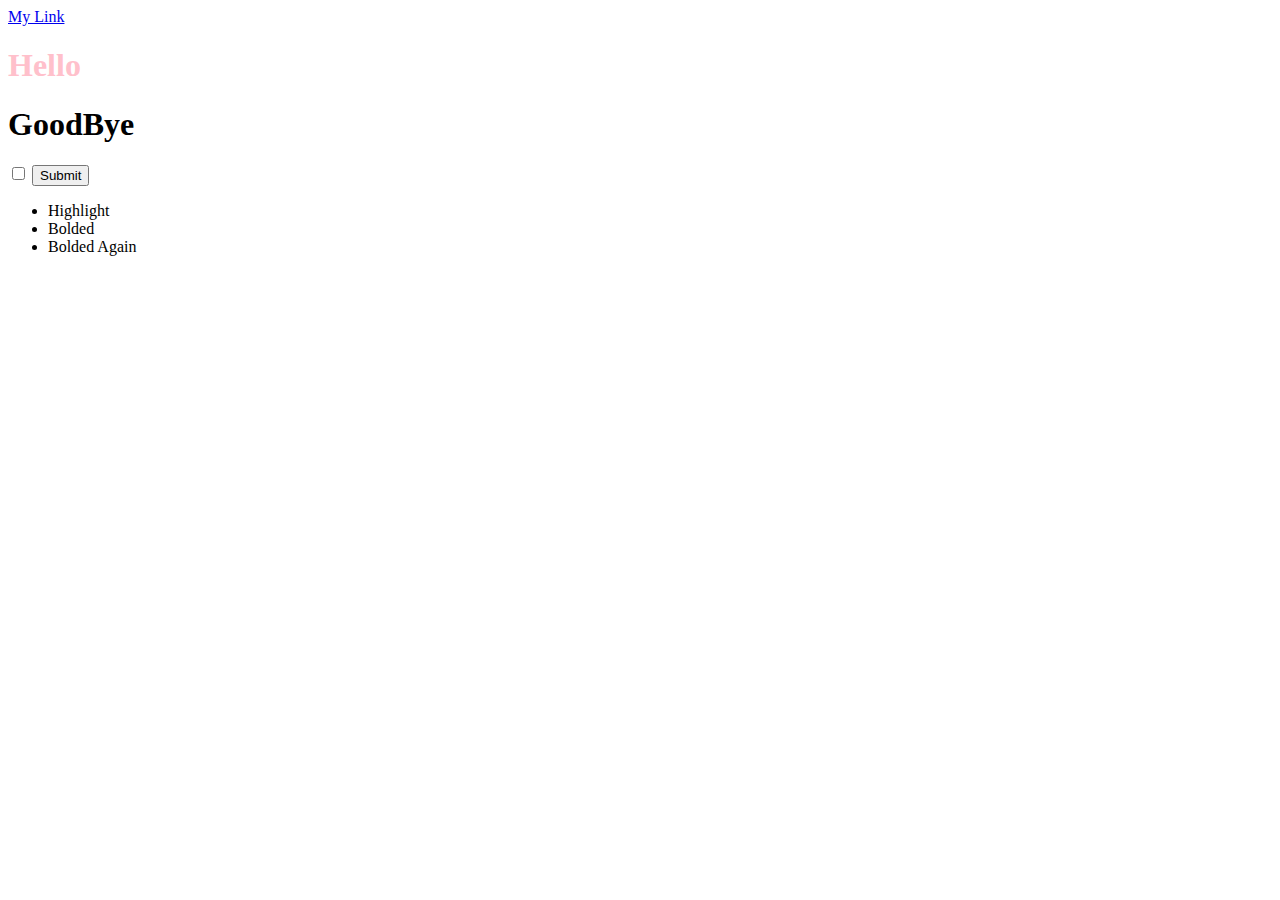
<file: index.html>
<!DOCTYPE html>
<html lang="en">
  <head>
    <meta charset="UTF-8" />
    <meta name="viewport" content="width=device-width, initial-scale=1.0" />
    <meta http-equiv="X-UA-Compatible" content="ie=edge" />
    <title>DOM Manipulation</title>
  </head>
  <body>
    <a href="#">My Link</a>
    <h1>Hello</h1>
    <h1>GoodBye</h1>
    <div>
      <input type="checkbox" name="" id="" />
      <button type="submit">Submit</button>
    </div>

    <ul>
      <li id="highLight">Highlight</li>
      <li class="bolded">Bolded</li>
      <li class="bolded">Bolded Again</li>
    </ul>
    
    <script src="notes.js"></script>
  </body>
</html>
</file>
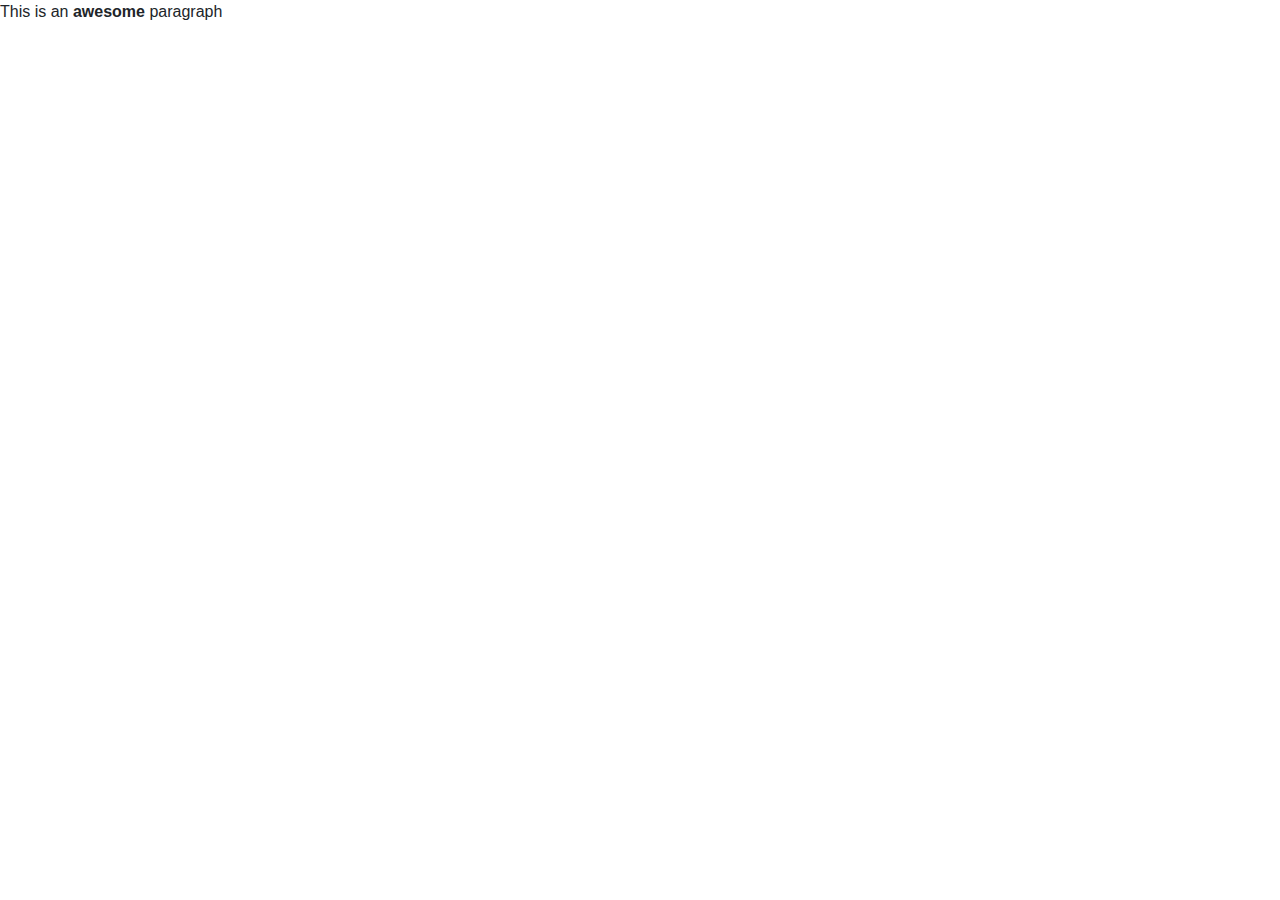
<file: ManipulatingText/index.html>
<!DOCTYPE html>
<html lang="en">
  <head>
    <title>Manipulating Text</title>
    <!-- Required meta tags -->
    <meta charset="utf-8" />
    <meta
      name="viewport"
      content="width=device-width, initial-scale=1, shrink-to-fit=no"
    />

    <!-- Bootstrap CSS -->
    <link
      rel="stylesheet"
      href="https://stackpath.bootstrapcdn.com/bootstrap/4.3.1/css/bootstrap.min.css"
      integrity="sha384-ggOyR0iXCbMQv3Xipma34MD+dH/1fQ784/j6cY/iJTQUOhcWr7x9JvoRxT2MZw1T"
      crossorigin="anonymous"
    />
  </head>
  <body>
    <p>This is an <strong>awesome</strong> paragraph</p>

    <!-- Optional JavaScript -->
    <!-- jQuery first, then Popper.js, then Bootstrap JS -->
    <script
      src="https://code.jquery.com/jquery-3.3.1.slim.min.js"
      integrity="sha384-q8i/X+965DzO0rT7abK41JStQIAqVgRVzpbzo5smXKp4YfRvH+8abtTE1Pi6jizo"
      crossorigin="anonymous"
    ></script>
    <script
      src="https://cdnjs.cloudflare.com/ajax/libs/popper.js/1.14.7/umd/popper.min.js"
      integrity="sha384-UO2eT0CpHqdSJQ6hJty5KVphtPhzWj9WO1clHTMGa3JDZwrnQq4sF86dIHNDz0W1"
      crossorigin="anonymous"
    ></script>
    <script
      src="https://stackpath.bootstrapcdn.com/bootstrap/4.3.1/js/bootstrap.min.js"
      integrity="sha384-JjSmVgyd0p3pXB1rRibZUAYoIIy6OrQ6VrjIEaFf/nJGzIxFDsf4x0xIM+B07jRM"
      crossorigin="anonymous"
    ></script>
  </body>
</html>
</file>
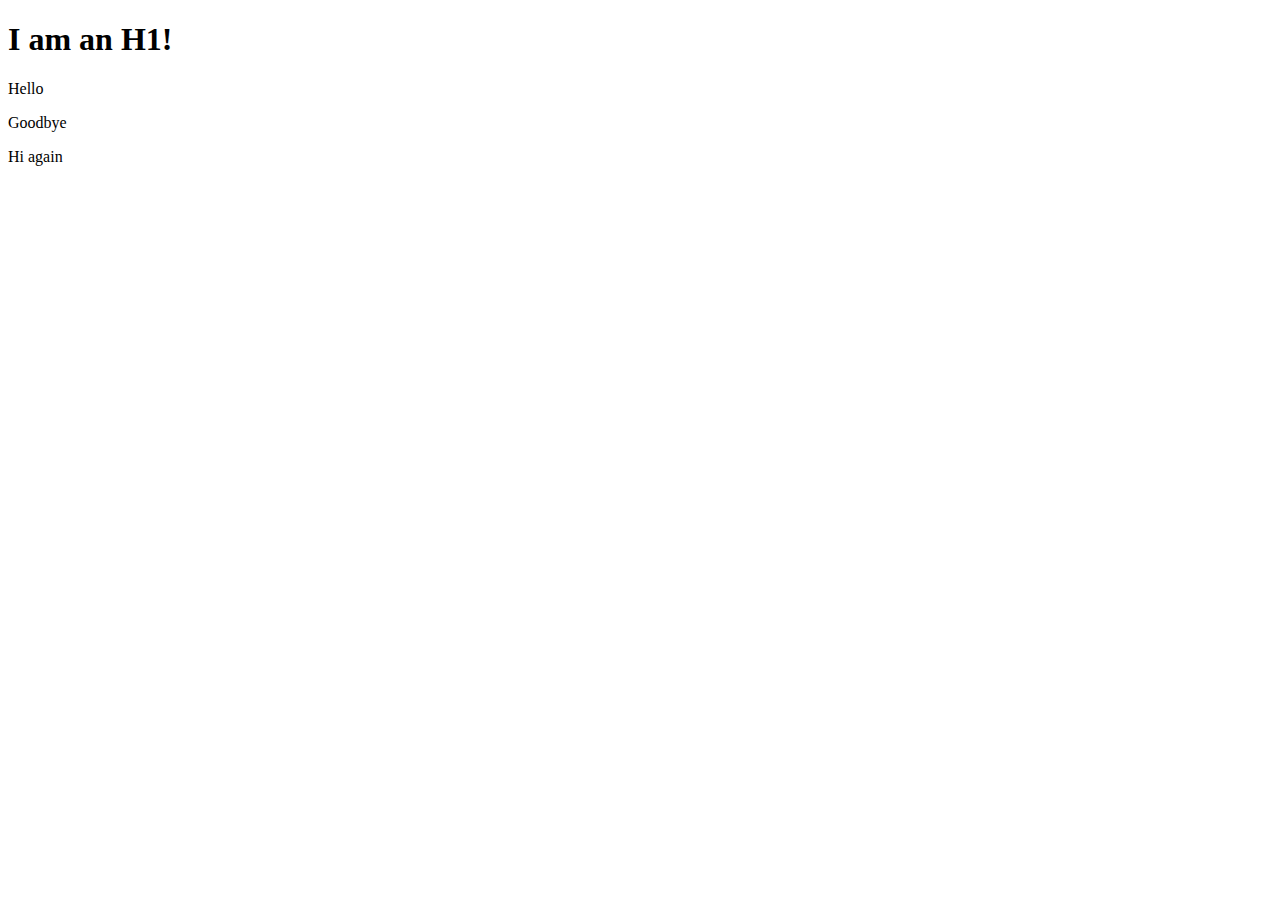
<file: SelectorExercise/index.html>
<!DOCTYPE html>
<html lang="en">
<head>
  <meta charset="UTF-8">
  <meta name="viewport" content="width=device-width, initial-scale=1.0">
  <meta http-equiv="X-UA-Compatible" content="ie=edge">
  <title>Selector Exercise</title>
</head>
<body>
  <h1>I am an H1!</h1>
  <p id="first" class="special">Hello</p>
  <p class="special">Goodbye</p>
  <p>Hi again</p>
  <p id="last"></p>


  
  <script src="script.js"></script>
</body>
</html>
</file>
